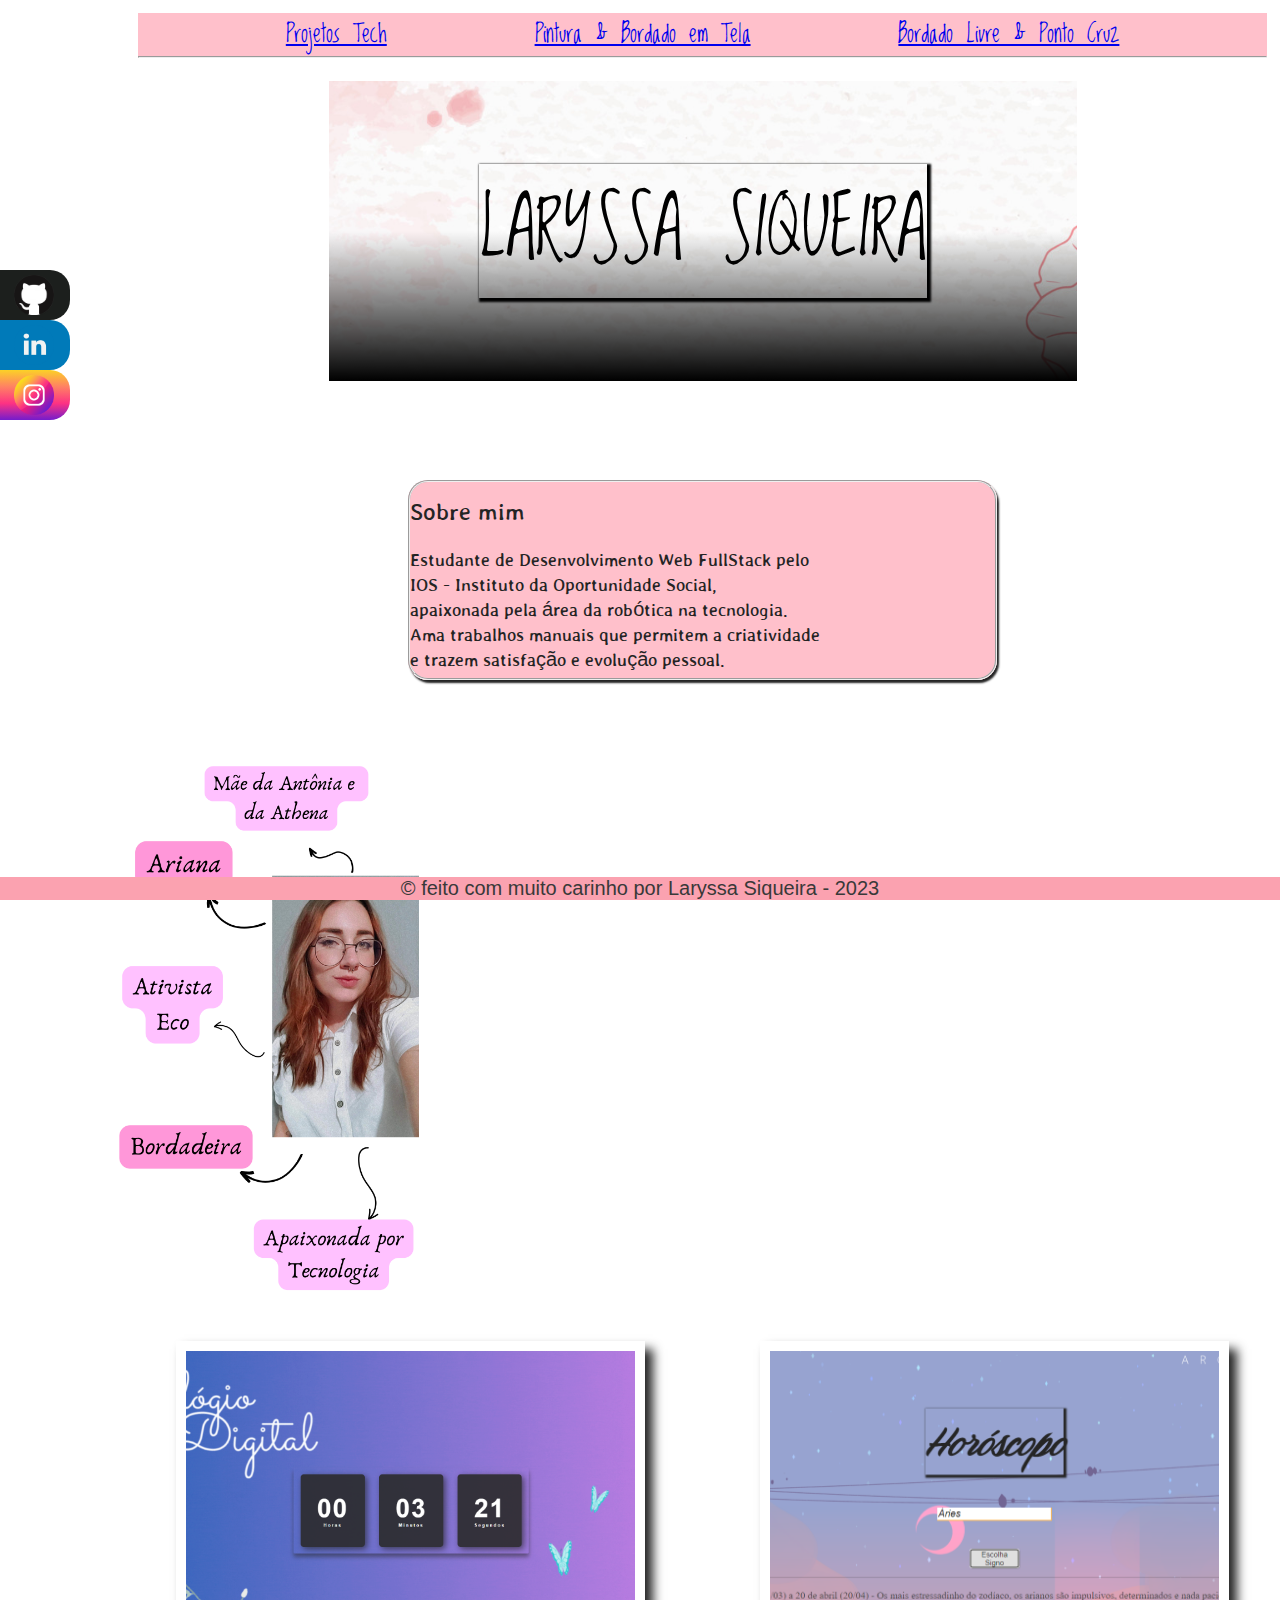
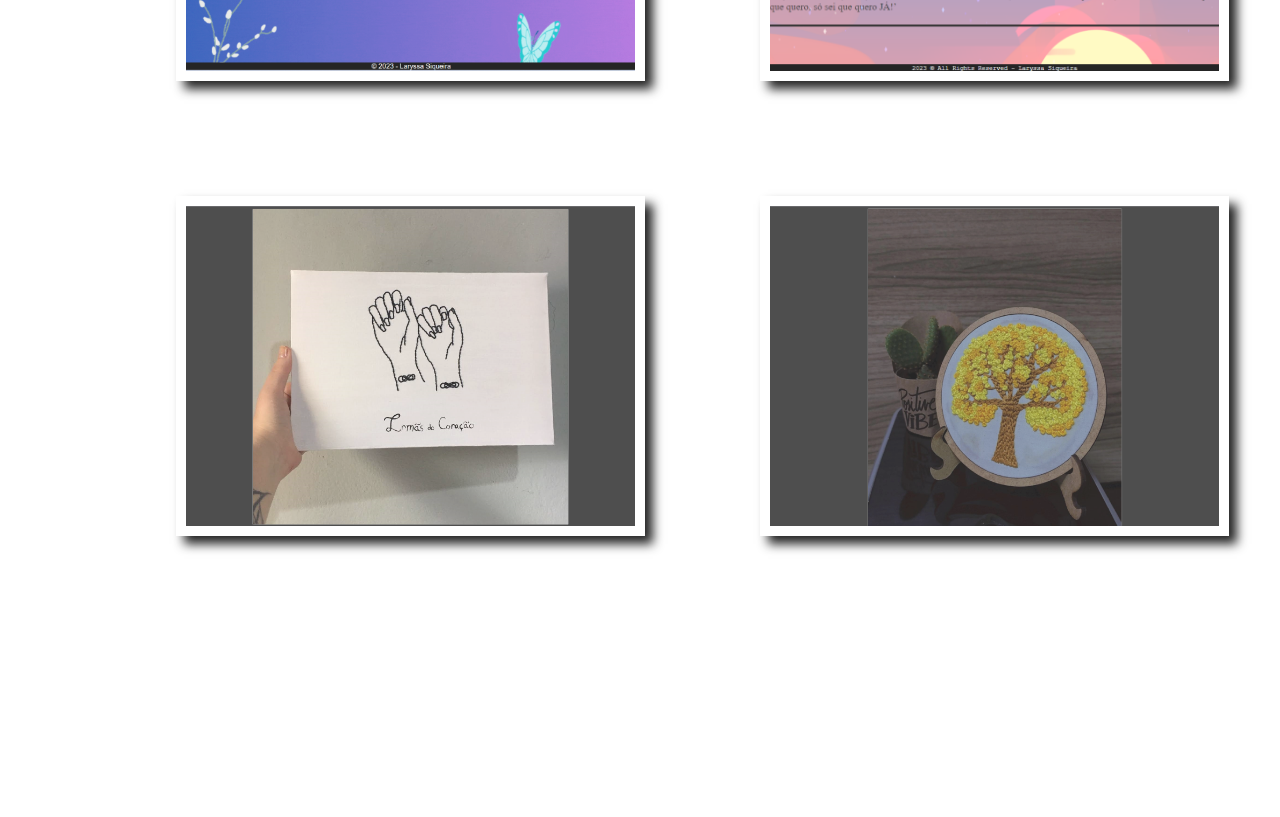
<file: index.html>
<!DOCTYPE html>
<html lang="pt-br">

<head>
    <link rel="icon" href="icon.png">
    <link rel="preconnect" href="https://fonts.googleapis.com">
    <link rel="preconnect" href="https://fonts.gstatic.com" crossorigin>
    <link
        href="https://fonts.googleapis.com/css2?family=Birthstone&family=Loved+by+the+King&family=Stylish&family=The+Girl+Next+Door&display=swap"
        rel="stylesheet">
    <link rel="stylesheet" href="estilos.css">
    <meta charset="UTF-8">
    <meta http-equiv="X-UA-Compatible" content="IE=edge">
    <meta name="viewport" content="width=device-width, initial-scale=1.0">
    <title>Laryssa Siqueira</title>
</head>

<body>
    <header>
        <main>
            <nav>
                <a href="projetostech.html">Projetos Tech</a>
                <a href="telas.html">Pintura & Bordado em Tela</a>
                <a href="bordados.html">Bordado Livre & Ponto Cruz</a>

            </nav>
        </main>
    </header>
    <hr><br>

    <div class="wrapper">
        <main>
            <section class="module parallax parallax-1">
                <h2>Laryssa Siqueira</h2>
            </section>

        </main>
    </div><br><br><br>

    <div id="container">
        <nav id="icons">
            <ul>
                <li>
                    <a href="https://github.com/siqueiralary">Github
                        <span>
                            <img src="github.png" alt="logogithub">
                        </span>
                    </a>
                </li>
                <li>
                    <a href="https://www.linkedin.com/in/ssiqueiralaryssa/">Linkedin
                        <span>
                            <img src="linkedin.png" alt="logolinkedin">
                        </span>
                    </a>
                </li>
                <li>
                    <a href="https://www.instagram.com/siqueiralary_/">Instagram
                        <span>
                            <img src="instagram.png" alt="logoinstagram">
                        </span>
                    </a>
                </li>
            </ul>
        </nav>
    </div>

    <div class="container">
        <div class="text">
            <fieldset>
                <h1>Sobre mim</h1><br>
                <h3>Estudante de Desenvolvimento Web FullStack pelo <br>IOS - Instituto da Oportunidade Social, <br>apaixonada pela área da robótica na tecnologia. <br>Ama trabalhos manuais que permitem a criatividade<br> e trazem satisfação e evolução pessoal.</h>
            </fieldset>
        </div><br><Br>


        <div class="foto">
            <img src="eu.png" alt="fotodaautora" width="300px" height="350px"><br>
        </div>
    </div>


    <div class="ALBUM">
        <a href="https://siqueiralary.github.io/relogiodinamico/" class="ALBUMDEFOTOS">
            <img src="projetostech/relogiodigital.png" alt="relogio"></a>

        <a href="https://siqueiralary.github.io/horoscopo/" class="ALBUMDEFOTOS">
            <img src="projetostech/horoscopo.png" alt="horoscopo"></a>

        <a href="telas.html" class="ALBUMDEFOTOS">
            <img src="telas/bordado-lisiealine.jpg" alt="bordadoamigas"></a>

        <a href="bordados.html" class="ALBUMDEFOTOS">
            <img src="bordados/bordado-ipe.jpg" alt="bordadoipe"></a>
    </div>

    <footer>
        <small>
            &copy feito com muito carinho por Laryssa Siqueira - 2023
        </small>
    </footer>




</body>

</html>
</file>
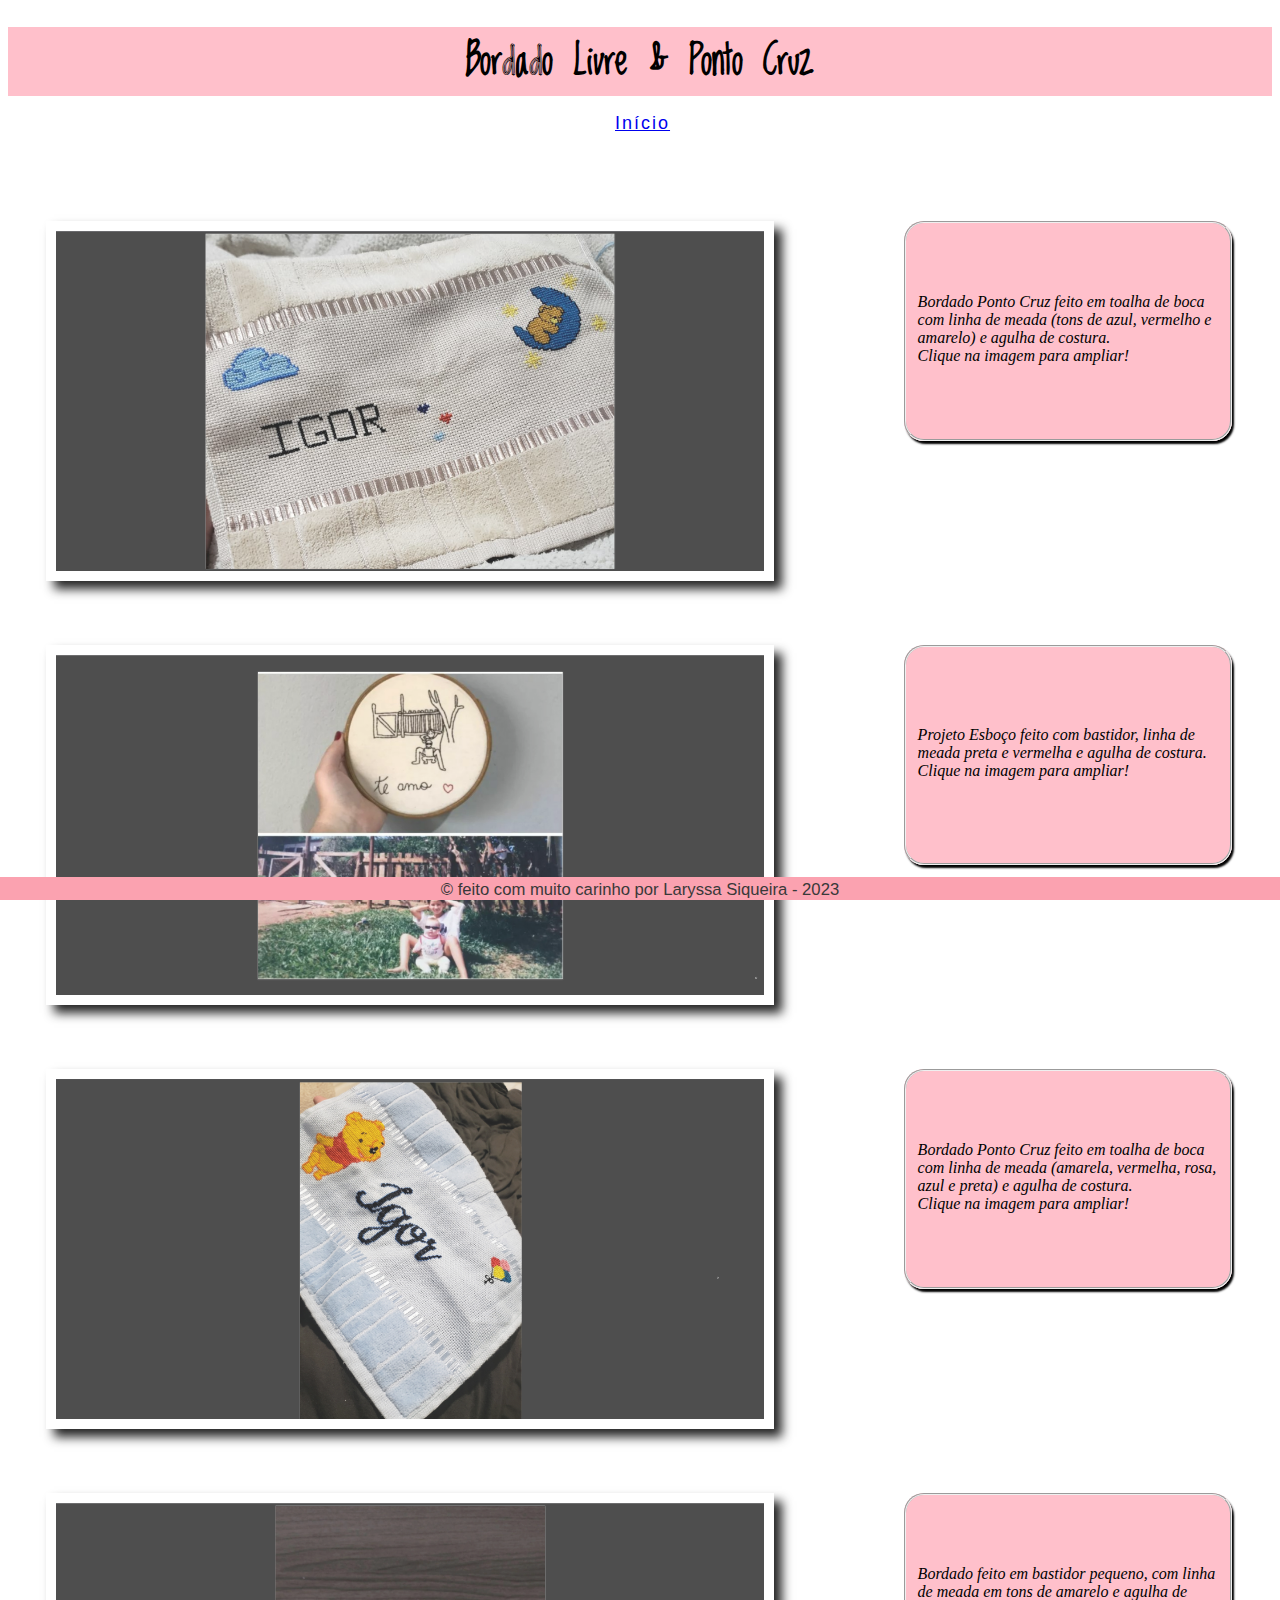
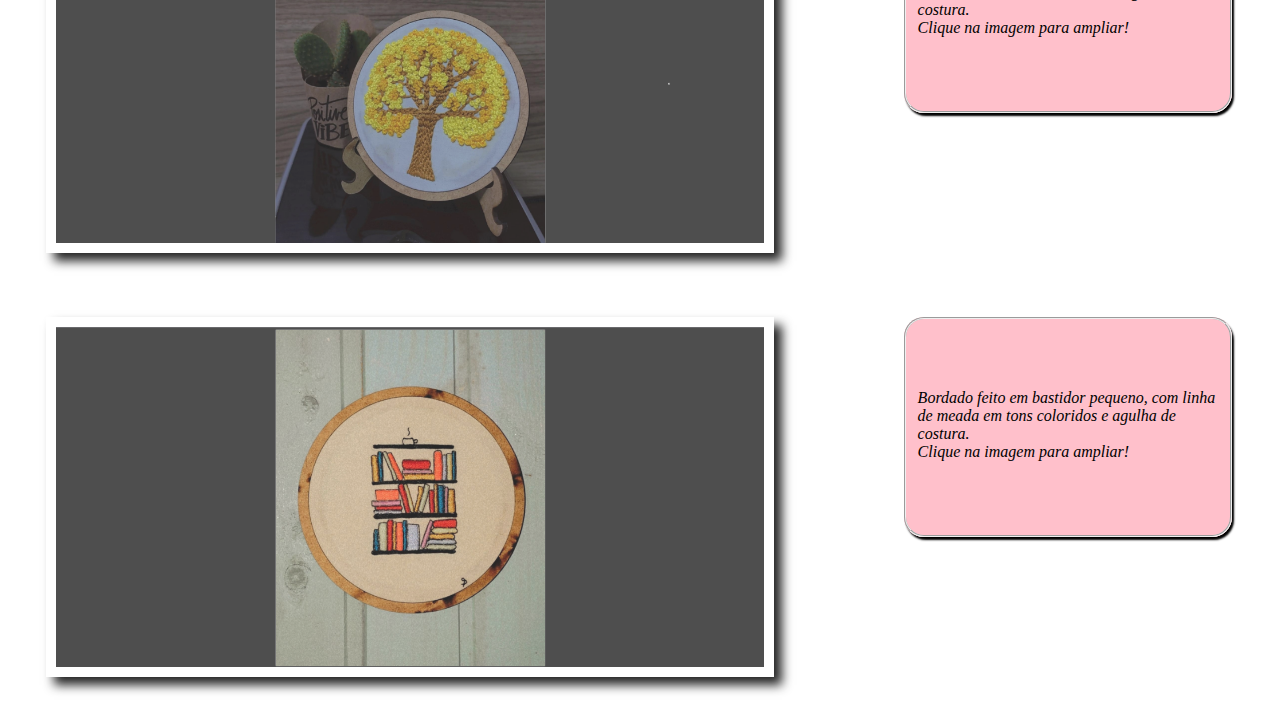
<file: bordados.html>
<!DOCTYPE html>
<html lang="pt-br">
<head>
    <link rel="icon" href="icon.png">
    <link rel="preconnect" href="https://fonts.googleapis.com">
    <link rel="preconnect" href="https://fonts.gstatic.com" crossorigin>
    <link
        href="https://fonts.googleapis.com/css2?family=Birthstone&family=Loved+by+the+King&family=Stylish&family=The+Girl+Next+Door&display=swap"
        rel="stylesheet">
    <link rel="stylesheet" href="estilosegundapagina.css">
    <meta charset="UTF-8">
    <meta name="viewport" content="width=device-width, initial-scale=1.0">
    <meta http-equiv="X-UA-Compatible" content="ie=edge">
    <title>Bordado Livre & Ponto Cruz</title>
</head>

        <header>
            <h1>Bordado Livre & Ponto Cruz</h1>
            <div class="btn">
                <a href="index.html"><span>Início</span></a>
              </div>
        </header>

<body>
    <div class="ALBUM">
        <a href="https://drive.google.com/file/d/1cWA13nEqdu3iuDYp5ZZVRRLLo3kqgTuz/view?usp=sharing" class="ALBUMDEFOTOS">
            <img src="bordados/bordado-igor1.jpg" alt="bordadoigor"></a><br><fieldset><figcaption>Bordado Ponto Cruz feito em toalha de boca com linha de meada (tons de azul, vermelho e amarelo) e agulha de costura. <br>Clique na imagem para ampliar!<br>
            </figcaption>
            </fieldset>

        <a href="https://drive.google.com/file/d/17Ag0bIaks3zvwQScxNAX9Pzv0uIcWMtQ/view?usp=sharing" class="ALBUMDEFOTOS">
            <img src="bordados/bordado-esboço.jpg" alt="bordadoesboço"></a><br><fieldset><figcaption>Projeto Esboço feito com bastidor, linha de meada preta e vermelha e agulha de costura. <br>Clique na imagem para ampliar!<br>
            </figcaption>
            </fieldset>

        <a href="https://drive.google.com/file/d/1QbuSJiiLL4DfY8o_RoJCiU4SYzMtNyLg/view?usp=sharing" class="ALBUMDEFOTOS">
            <img src="bordados/bordado-igor.jpg" alt="bordadoigor"></a><br><fieldset><figcaption>Bordado Ponto Cruz feito em toalha de boca com linha de meada (amarela, vermelha, rosa, azul e preta) e agulha de costura. <br>Clique na imagem para ampliar!<br>
            </figcaption>
            </fieldset>

        <a href="https://drive.google.com/file/d/1r6UTaoHbwgsR2XHIPTlYNtmjTmGIgx2J/view?usp=sharing" class="ALBUMDEFOTOS">
            <img src="bordados/bordado-ipe.jpg" alt="bordadoipe"></a><br><fieldset><figcaption>Bordado feito em bastidor pequeno, com linha de meada em tons de amarelo e agulha de costura. <br>Clique na imagem para ampliar!<br>
            </figcaption>
            </fieldset>

            
        <a href="https://drive.google.com/file/d/1gtLGnasDgOenB38CxIZmj1son_ReE-1J/view?usp=sharing" class="ALBUMDEFOTOS">
            <img src="bordados/bordado-livros.jpg" alt="bordadolivros"></a><br><fieldset><figcaption>Bordado feito em bastidor pequeno, com linha de meada em tons coloridos e agulha de costura. <br>Clique na imagem para ampliar!<br>
            </figcaption>
            </fieldset>
    </div>

        <footer>
            <small>
                &copy feito com muito carinho por Laryssa Siqueira - 2023
            </small>
        </footer>
        
        


    </div>
    
</body>
</html>
</file>
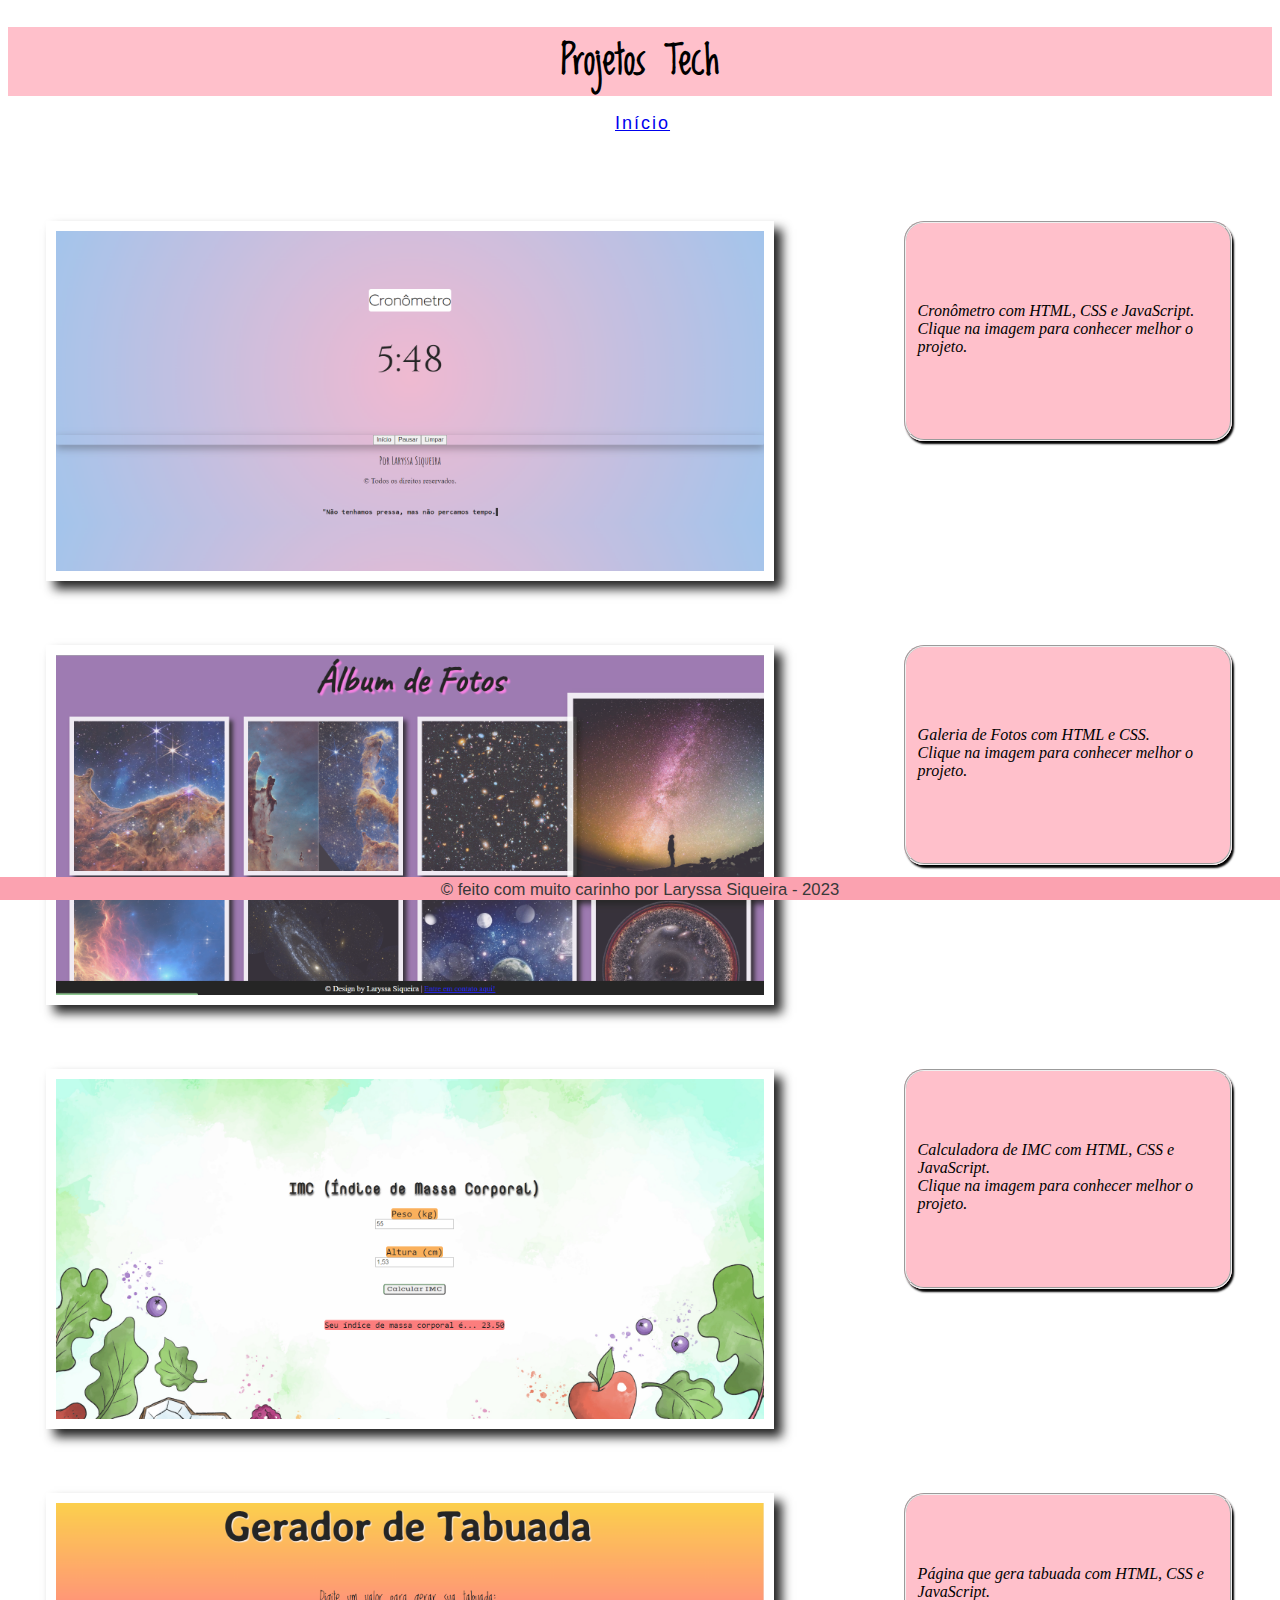
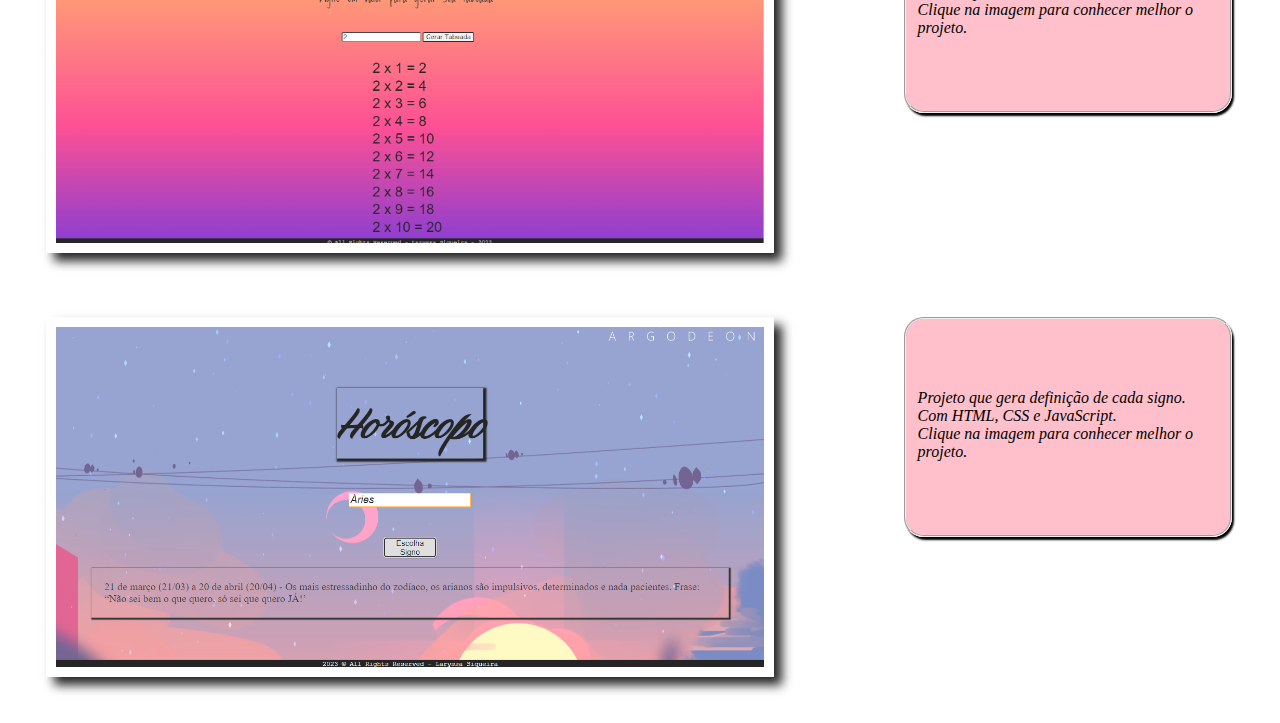
<file: projetostech.html>
<!DOCTYPE html>
<html lang="pt-br">
<head>
    <link rel="icon" href="icon.png">
    <link rel="preconnect" href="https://fonts.googleapis.com">
    <link rel="preconnect" href="https://fonts.gstatic.com" crossorigin>
    <link
        href="https://fonts.googleapis.com/css2?family=Birthstone&family=Loved+by+the+King&family=Stylish&family=The+Girl+Next+Door&display=swap"
        rel="stylesheet">
    <link rel="stylesheet" href="estilosegundapagina.css">
    <meta charset="UTF-8">
    <meta name="viewport" content="width=device-width, initial-scale=1.0">
    <meta http-equiv="X-UA-Compatible" content="ie=edge">
    <title>Projetos Tech</title>
</head>

        <header>
            <h1>Projetos Tech</h1>
            <div class="btn">
                <a href="index.html"><span>Início</span></a>
              </div>
        </header>

<body>
    <div class="ALBUM">
        <a href="https://siqueiralary.github.io/cronometro/" class="ALBUMDEFOTOS">
            <img src="projetostech/cronometro.png" alt="Cronômetro"></a><br><fieldset><figcaption>Cronômetro com HTML, CSS e JavaScript. <br>Clique na imagem para conhecer melhor o projeto.<br>
            </figcaption>
            </fieldset>

        <a href="https://siqueiralary.github.io/theuniverse/" class="ALBUMDEFOTOS">
            <img src="projetostech/galeria.png" alt="galeria"></a><br><fieldset><figcaption>Galeria de Fotos com HTML e CSS.<br>Clique na imagem para conhecer melhor o projeto.<br>
            </figcaption>
            </fieldset>

        <a href="https://siqueiralary.github.io/calculadoraimc/" class="ALBUMDEFOTOS">
            <img src="projetostech/imc.png" alt="calculadoraimc"></a><br><fieldset><figcaption>Calculadora de IMC com HTML, CSS e JavaScript.<br>Clique na imagem para conhecer melhor o projeto.<br>
            </figcaption>
            </fieldset>

        <a href="https://siqueiralary.github.io/tabuada/" class="ALBUMDEFOTOS">
            <img src="projetostech/tabuada.png" alt="tabuada"></a><br><fieldset><figcaption>Página que gera tabuada com HTML, CSS e JavaScript.<br>Clique na imagem para conhecer melhor o projeto.<br>
            </figcaption>
            </fieldset>

            
        <a href="https://siqueiralary.github.io/horoscopo/" class="ALBUMDEFOTOS">
            <img src="projetostech/horoscopo.png" alt="horoscopo"></a><br><fieldset><figcaption>Projeto que gera definição de cada signo. Com HTML, CSS e JavaScript. <br>Clique na imagem para conhecer melhor o projeto.<br>
            </figcaption>
            </fieldset>
    </div>

        <footer>
            <small>
                &copy feito com muito carinho por Laryssa Siqueira - 2023
            </small>
        </footer>
        
        


    </div>
    
</body>
</html>
</file>
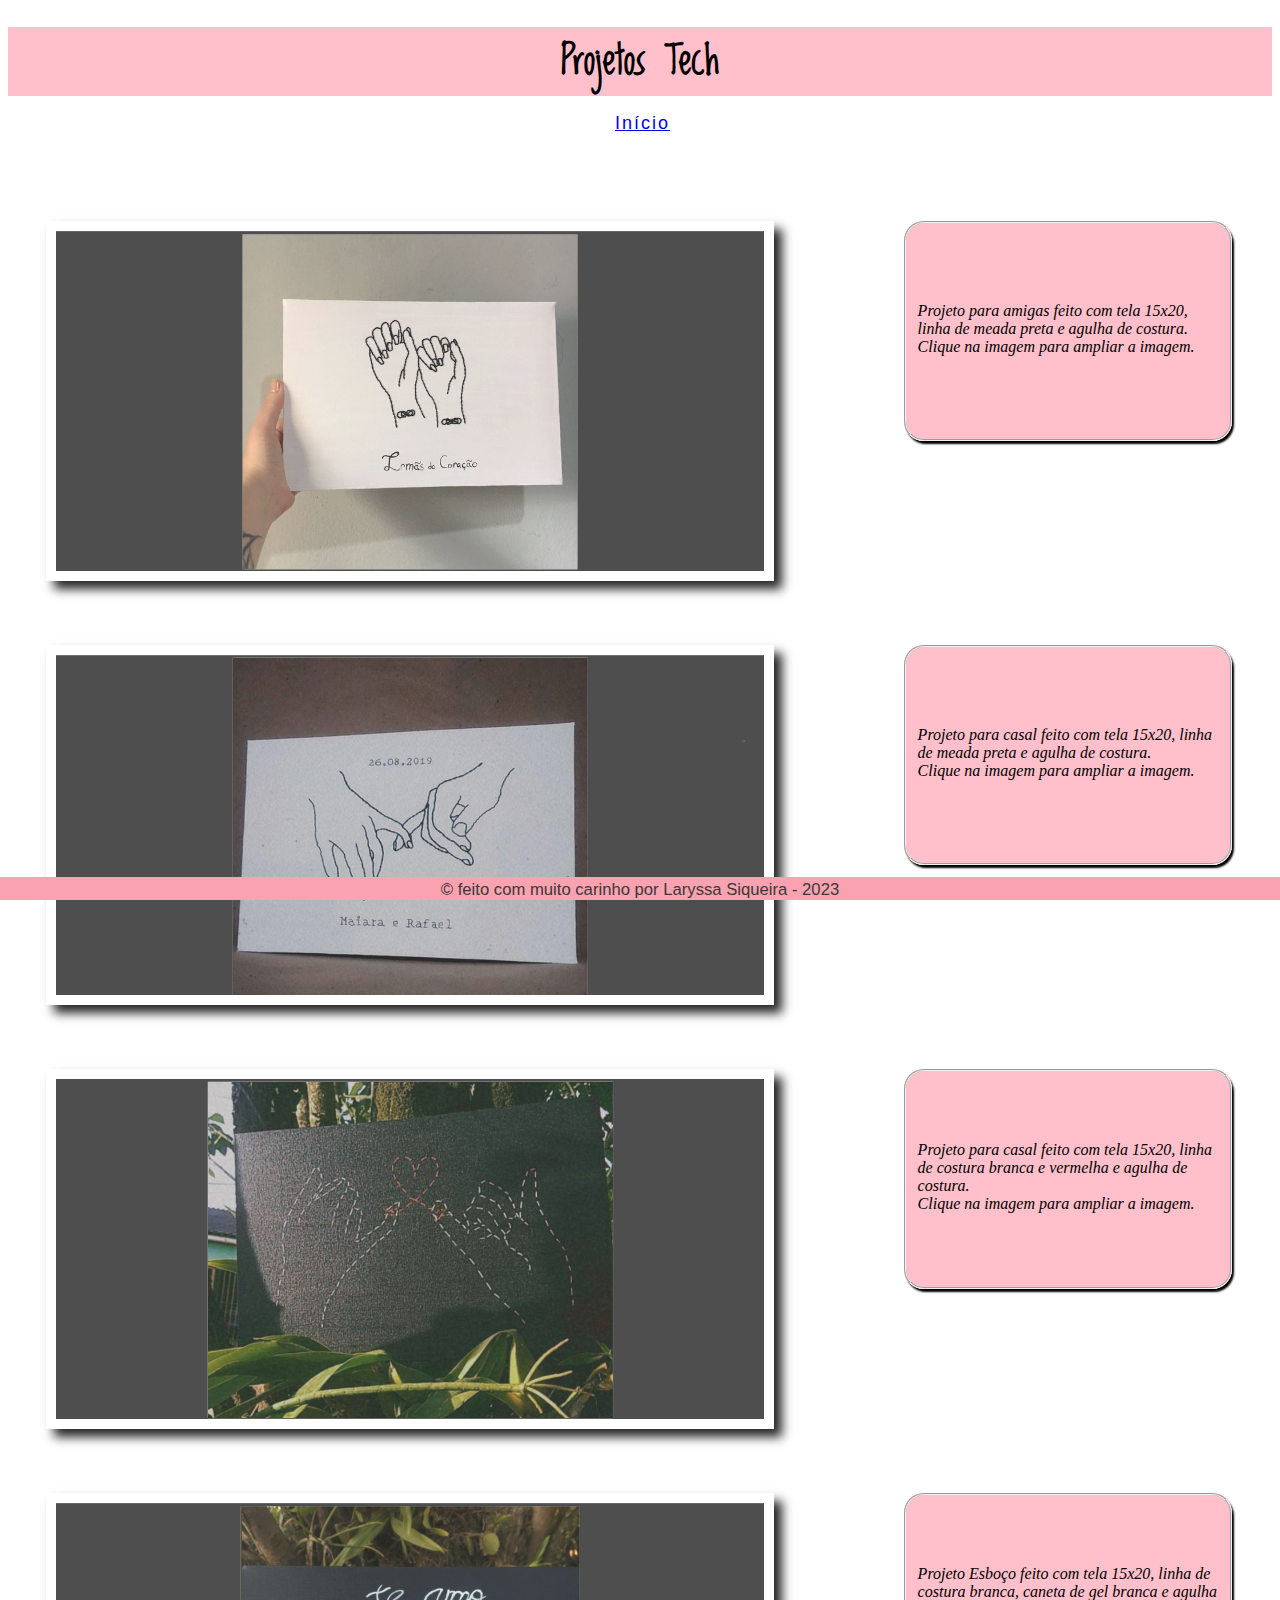
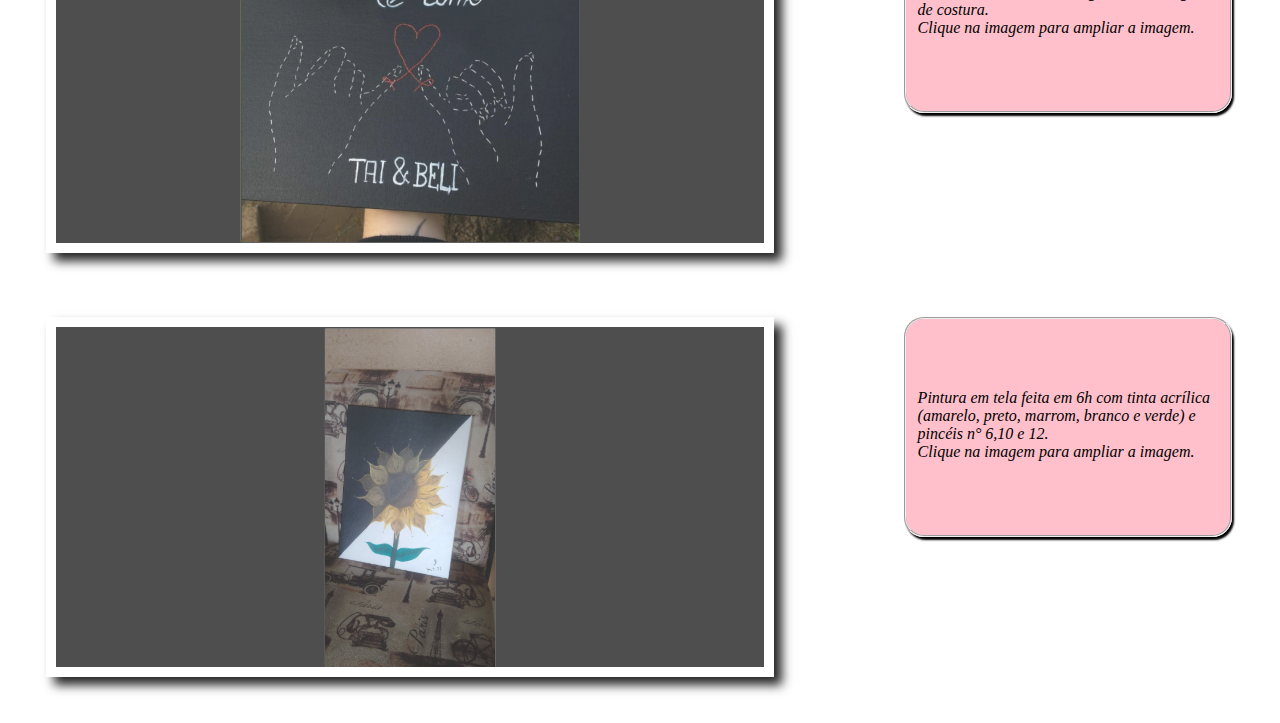
<file: telas.html>
<!DOCTYPE html>
<html lang="pt-br">
<head>
    <link rel="icon" href="icon.png">
    <link rel="preconnect" href="https://fonts.googleapis.com">
    <link rel="preconnect" href="https://fonts.gstatic.com" crossorigin>
    <link
        href="https://fonts.googleapis.com/css2?family=Birthstone&family=Loved+by+the+King&family=Stylish&family=The+Girl+Next+Door&display=swap"
        rel="stylesheet">
    <link rel="stylesheet" href="estilosegundapagina.css">
    <meta charset="UTF-8">
    <meta name="viewport" content="width=device-width, initial-scale=1.0">
    <meta http-equiv="X-UA-Compatible" content="ie=edge">
    <title>Projetos Tech</title>
</head>

        <header>
            <h1>Projetos Tech</h1>
            <div class="btn">
                <a href="index.html"><span>Início</span></a>
              </div>
        </header>

<body>
    <div class="ALBUM">
        <a href="https://drive.google.com/file/d/15K9-mQNaAdS9Eld54Qp4tzuUoM4VyTrW/view?usp=sharing" class="ALBUMDEFOTOS">
            <img src="telas/bordado-lisiealine.jpg" alt="ImagemBordadoEmTela"></a><br><fieldset><figcaption>Projeto para amigas feito com tela 15x20, linha de meada preta e agulha de costura.<br>Clique na imagem para ampliar a imagem.<br>
            </figcaption>
            </fieldset>

        <a href="https://drive.google.com/file/d/1-WrtORLTjXavAN01Xj9P8sJXn3WTSqRJ/view?usp=sharing" class="ALBUMDEFOTOS">
            <img src="telas/bordado-maiaraerafael.jpg" alt="ImagemBordadoEmTela"></a><br><fieldset><figcaption>Projeto para casal feito com tela 15x20, linha de meada preta e agulha de costura.<br>Clique na imagem para ampliar a imagem.<br>
            </figcaption>
            </fieldset>

        <a href="https://drive.google.com/file/d/1rvfFP1RBve4VKgFF71rWwt0CIGD-PbCH/view?usp=sharing" class="ALBUMDEFOTOS">
            <img src="telas/bordado-mariaerodrigo.jpg" alt="ImagemBordadoEmTela"></a><br><fieldset><figcaption>Projeto para casal feito com tela 15x20, linha de costura branca e vermelha e agulha de costura.<br>Clique na imagem para ampliar a imagem.<br>
            </figcaption>
            </fieldset>

        <a href="https://drive.google.com/file/d/1DboqmMm17HXGCNMwpmKvnBUIts0ZR948/view?usp=sharing" class="ALBUMDEFOTOS">
            <img src="telas/bordado-taiebeli.jpg" alt="ImagemBordadoEmTela"></a><br><fieldset><figcaption>Projeto Esboço feito com tela 15x20, linha de costura branca, caneta de gel branca e agulha de costura.<br>Clique na imagem para ampliar a imagem.<br>
            </figcaption>
            </fieldset>

            
        <a href="https://drive.google.com/file/d/1spQRgftGMSuaRdSgB-Le_Y_zop4frQgW/view?usp=sharing" class="ALBUMDEFOTOS">
            <img src="telas/pintura-girassol.jpg" alt="ImagemBordadoEmTela"></a><br><fieldset><figcaption>Pintura em tela feita em 6h com tinta acrílica (amarelo, preto, marrom, branco e verde) e pincéis n° 6,10 e 12.<br>Clique na imagem para ampliar a imagem.<br>
            </figcaption>
            </fieldset>
    </div>

        <footer>
            <small>
                &copy feito com muito carinho por Laryssa Siqueira - 2023
            </small>
        </footer>
        
        


    </div>
    
</body>
</html>
</file>
<file: estilos.css>
body {
    margin: -9%;
    margin-left: 10px;
    padding: 10%;
    color: #242424;
    font-family: 'Franklin Gothic Medium', 'Arial Narrow', Arial, sans-serif;
    word-wrap: break-word;
    overflow-x: hidden;
  
}

header main nav{
    background-color: pink;
    display: flex;
    flex-wrap: wrap;
    align-items: center;
    justify-content: space-evenly;
}

header main nav a {
    font-family: 'Loved by the King', cursive;
    font-size: 25px;
}

.wrapper {
    display: flex;
    flex-wrap: wrap;
    justify-content: center;
    width: 100%;
    margin: 0 auto;
    height: 50%;
}

main {
    background-color: aliceblue;
}

.container {
    width: 100%;
    max-width: 760px;
    margin: 0 auto;
    padding: 0 20px;
}

section.secao p{
    margin-bottom: 40px;
}

section.secao:last-child {
    margin-bottom: 0;
}

section.secao h2{
    margin-bottom: 40px;
    font-size: 30px;
}

section.secao.fundo1{
    padding: 40px 0;
    background: #ece7d5;
}

section.module.parallax {
    display: flex;
    flex-direction: column;
    flex-wrap: wrap;
    justify-content: center;
    height: 15em !important;
    width: 100%;
    position: relative;
    background-position: 50% 50%;
    background-repeat: no-repeat;
    background-attachment: fixed;
    background-size: cover;
    -webkit-background-size: cover;
    -moz-background-size: cover;
    -o-background-size: cover
}

section.module.parallax:after {
    content: "";
    height: 100%;
    width: 100%;
    position: absolute;
    z-index: 8;
    background: -moz-linear-gradient(to bottom, rgba(0,0,0,0) 0, rgba(0,0,0,0) 50%, #000  100%);
    background: -webkit-linear-gradient(to bottom, rgba(0,0,0,0) 0, rgba(0,0,0,0) 50%, #000  100%);
    background: linear-gradient(to bottom, rgba(0,0,0,0) 0, rgba(0,0,0,0) 50%, #000 100%);
}

section.module.parallax-1 {
    background-image: url(back.jpg);
}

section.module.parallax h2{
    color: #000000;
    text-align: center;
    margin: 150px;
    font-size: 78px;
    font-family: 'Loved by the King', cursive;
    z-index: 50;
    text-transform: uppercase;
    box-shadow: 2px 2px 2px 2px;
}

*{
    margin: 0;
    padding: 0;
    box-sizing: border-box;
    font: normal 20px verdana, arial, tahoma, sans-serif;
}

#icons {
    width: 220px;
    height: auto;
    position: absolute;
    top: 30%;
    left: -150px;
}

#icons ul {
    list-style: none;
}

#icons ul li {
    display: block;
    background: #131313;
    padding: 10px;
    height: 50px;
    position: relative;
    transition: all 0.5s ease;
    border-radius: 20px;
}

#icons ul li a {
    display: block;
    color: #fff;
    text-decoration: none;
}

  #icons ul li:nth-child(1){
    background: #1c1f1d;
  }
  #icons ul li:nth-child(2){
    background: #007AB9;
  }
  #icons ul li:nth-child(3){
    background: linear-gradient(#FBD127, #FF8163, #FD3283, #741CCC);
  }

  #icons ul li span{
    position: absolute;
    top: 0;
    bottom: 0;
    display: block;
    right: -80px;
    padding: 10px;
  }

  #icons ul li:hover{
    cursor: pointer;
    background: #131313;
    opacity: 0.8;
    border-left: 10px solid rgb(172, 165, 165);
    transform: translateX(150px);
  }

  #icons ul li a img {
        max-width:50px;
        max-height:40px;
        width: auto;
        height: auto;
        margin-right: 86px;
        margin-top: -5px;
  }

.container .text {
    display: flex;
    justify-content: center;
    
    margin-top: 30px;
}

.container fieldset {
    display: flex;
    flex-wrap: wrap;
    align-items: center;
    height: 200px;
    width: 300px;
    border-radius: 20px;
    box-shadow: 2px 3px 2px;
    background-color: pink ;
  }

.container .text fieldset h1 {
    display: flex;
    align-items: center;
    flex-wrap: wrap;
    border-radius: 18px;
    font-family: 'Stylish', sans-serif;
    font-size: 27px;
    width: 65vh;
    height: 50px;
    background-color: pink ;
}

.text fieldset h3 {
    display: flex;
    flex-wrap: wrap;
    align-items: center;
    font-size: 20px;
    font-family: 'Stylish', sans-serif;
}

.foto img {
    display: flex;
    flex-wrap: wrap;
    margin-top: -100px;
    margin-left: 100px;
    width: 15em;
    height: auto;
}

.container {
    display: grid;
    grid-template-columns: 190%;
    grid-template-rows: 50%;
    justify-content: center;
}

.ALBUM {
    display: flex;
    flex-wrap: wrap;
    margin-top: 120px;
    justify-content: space-evenly; /*espaçamento*/
    gap: 9vw;
    padding: 3vw;
    }

    .ALBUMDEFOTOS img{
        width: 100%;
        height: 100%;
        object-fit: cover;
    }

    .ALBUMDEFOTOS {
        opacity: 85%;
        width: 340px;
        height: 340px;
        border: 10px solid #fff;
        flex-grow: 1;
        box-shadow: 8px 8px 10px rgb(0, 0, 0);
        transition: transform .5s;
    }

    .ALBUMDEFOTOS:hover{
        transform: scale(1.3);
    }

footer {
    bottom: 0;
    position: fixed;
    width: 100%;
    right: 0;
    text-align: center;
    color: #f1f1f1;
    background-color: rgb(251, 162, 176);
    color: #393939;
    font-family: 'Franklin Gothic Medium', 'Arial Narrow', Arial, sans-serif;
    font-size: 20px;
}
</file>
<file: estilosegundapagina.css>
h1{
    display: flex;
    justify-content: center;
    background-color: pink;
    font-family: 'Loved by the King', cursive;
}
header {
    font-size: 20px;
}

.btn{
    position: fixed;
    top: 50%;
    left: 50%;
    transform: translate(-50%, -50%);
  }
  
  .btn {
    font-family: 'Segoe UI', Tahoma, Geneva, Verdana, sans-serif;
    display: block;
    width: 50px;
    height: 40px;
    line-height: 40px;
    font-size: 18px;
    font-family: sans-serif;
    text-decoration: none;
    color: #333;
    letter-spacing: 2px;
    text-align: center;
    position: relative;
    transition: all .35s;
  }
  
  a span{
    position: relative;
    z-index: 2;
  }
  
  .btn a:after{
    position: absolute;
    content: "";
    top: 0;
    left: 0;
    width: 0;
    height: 100%;
    background: #ff88a4;
    transition: all .35s;
  }
  
  a:hover{
    color: #fff;
  }
  
  a:hover:after{
    width: 100%;
    border-radius: 3px 3px 3px;
  }

.ALBUM {
    display: flex;
    flex-wrap: wrap;
    margin-top: 20px;
    justify-content: space-evenly; /*espaçamento*/
    gap: 5vw;
    padding: 3vw;
    }

    .ALBUMDEFOTOS img{
        width: 100%;
        height: 100%;
        object-fit: cover;
    }

    .ALBUMDEFOTOS {
        opacity: 85%;
        width: 340px;
        height: 340px;
        border: 10px solid #fff;
        flex-grow: 1;
        box-shadow: 8px 8px 10px rgb(0, 0, 0);
        transition: transform .5s;
    }

    .ALBUMDEFOTOS:hover{
        transform: scale(1.3);
    }

    figcaption {
        font-style: italic;
        font-size: 100%;
        display: flex;
        justify-content: center;
    }

    fieldset {
        display: flex;
        flex-wrap: wrap;
        align-items: center;
        height: 200px;
        width: 300px;
        border-radius: 20px;
        box-shadow: 2px 3px 2px;
        background-color: pink ;
      }

footer {
    bottom: 0;
    position: fixed;
    width: 100%;
    right: 0;
    text-align: center;
    color: #f1f1f1;
    background-color: rgb(251, 162, 176);
    color: #393939;
    font-family: 'Franklin Gothic Medium', 'Arial Narrow', Arial, sans-serif;
    font-size: 20px;
}
</file>
